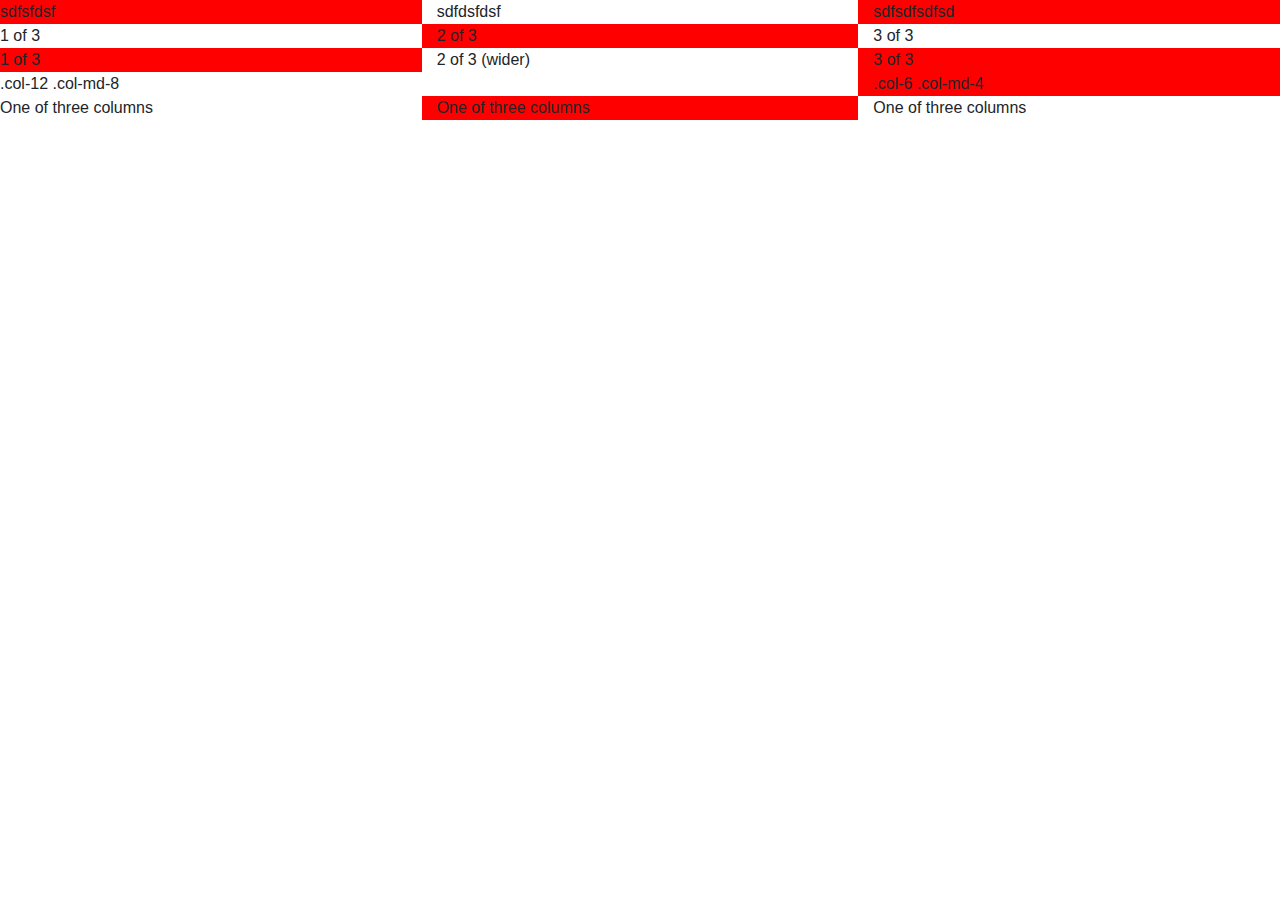
<file: test.html>
<!DOCTYPE html>
<html lang="en">

<head>

    <head>
        <meta charset='utf-8'>
        <meta http-equiv='X-UA-Compatible' content='IE=edge'>
        <title>Page Bootstrap</title>
        <meta name='viewport' content='width=device-width, initial-scale=1'>
        <link rel="stylesheet" href="https://stackpath.bootstrapcdn.com/bootstrap/4.3.1/css/bootstrap.min.css" integrity="sha384-ggOyR0iXCbMQv3Xipma34MD+dH/1fQ784/j6cY/iJTQUOhcWr7x9JvoRxT2MZw1T" crossorigin="anonymous">
        <script src="https://code.jquery.com/jquery-3.3.1.slim.min.js" integrity="sha384-q8i/X+965DzO0rT7abK41JStQIAqVgRVzpbzo5smXKp4YfRvH+8abtTE1Pi6jizo" crossorigin="anonymous"></script>
        <script src="https://cdnjs.cloudflare.com/ajax/libs/popper.js/1.14.7/umd/popper.min.js" integrity="sha384-UO2eT0CpHqdSJQ6hJty5KVphtPhzWj9WO1clHTMGa3JDZwrnQq4sF86dIHNDz0W1" crossorigin="anonymous"></script>
        <script src="https://stackpath.bootstrapcdn.com/bootstrap/4.3.1/js/bootstrap.min.js" integrity="sha384-JjSmVgyd0p3pXB1rRibZUAYoIIy6OrQ6VrjIEaFf/nJGzIxFDsf4x0xIM+B07jRM" crossorigin="anonymous"></script>
    </head>
</head>

<body>
    <div class="row">

        <div style="background-color: red" class="col-sm">
            sdfsfdsf
        </div>
        <div class="col-sm">
            sdfdsfdsf
        </div>
        <div style="background-color: red" class="col-sm">
            sdfsdfsdfsd
        </div>
    </div>
    <div class="row">
        <div class="col">
            1 of 3
        </div>
        <div class="col" style="background-color: red">
            2 of 3
        </div>
        <div class="col">
            3 of 3
        </div>
    </div>
    <div class="row">
        <div class="col-4" style="background-color: red">
            1 of 3
        </div>
        <div class="col-4">
            2 of 3 (wider)
        </div>
        <div class="col-4" style="background-color: red">
            3 of 3
        </div>
    </div>
    <div class="row">
        <div class="col-12 col-md-8">.col-12 .col-md-8</div>
        <div style="background-color: red" class="col-6 col-md-4">.col-6 .col-md-4</div>
    </div>
    <div class="row align-items-center">
        <div class="col">
            One of three columns
        </div>
        <div class="col" style="background-color: red">
            One of three columns
        </div>
        <div class="col">
            One of three columns
        </div>
    </div>
    <div class="row justify-content-end">
        <div class="col-6 text-white text-center">
            <p>
                <h3>MINTH HTML</h3>

                <h3>MULTIPURPOSE</h3>

                <h3>THEME</h3>
            </p>
        </div>
        <div class="col-2">
        </div>
    </div>
</body>

</html>
</file>
